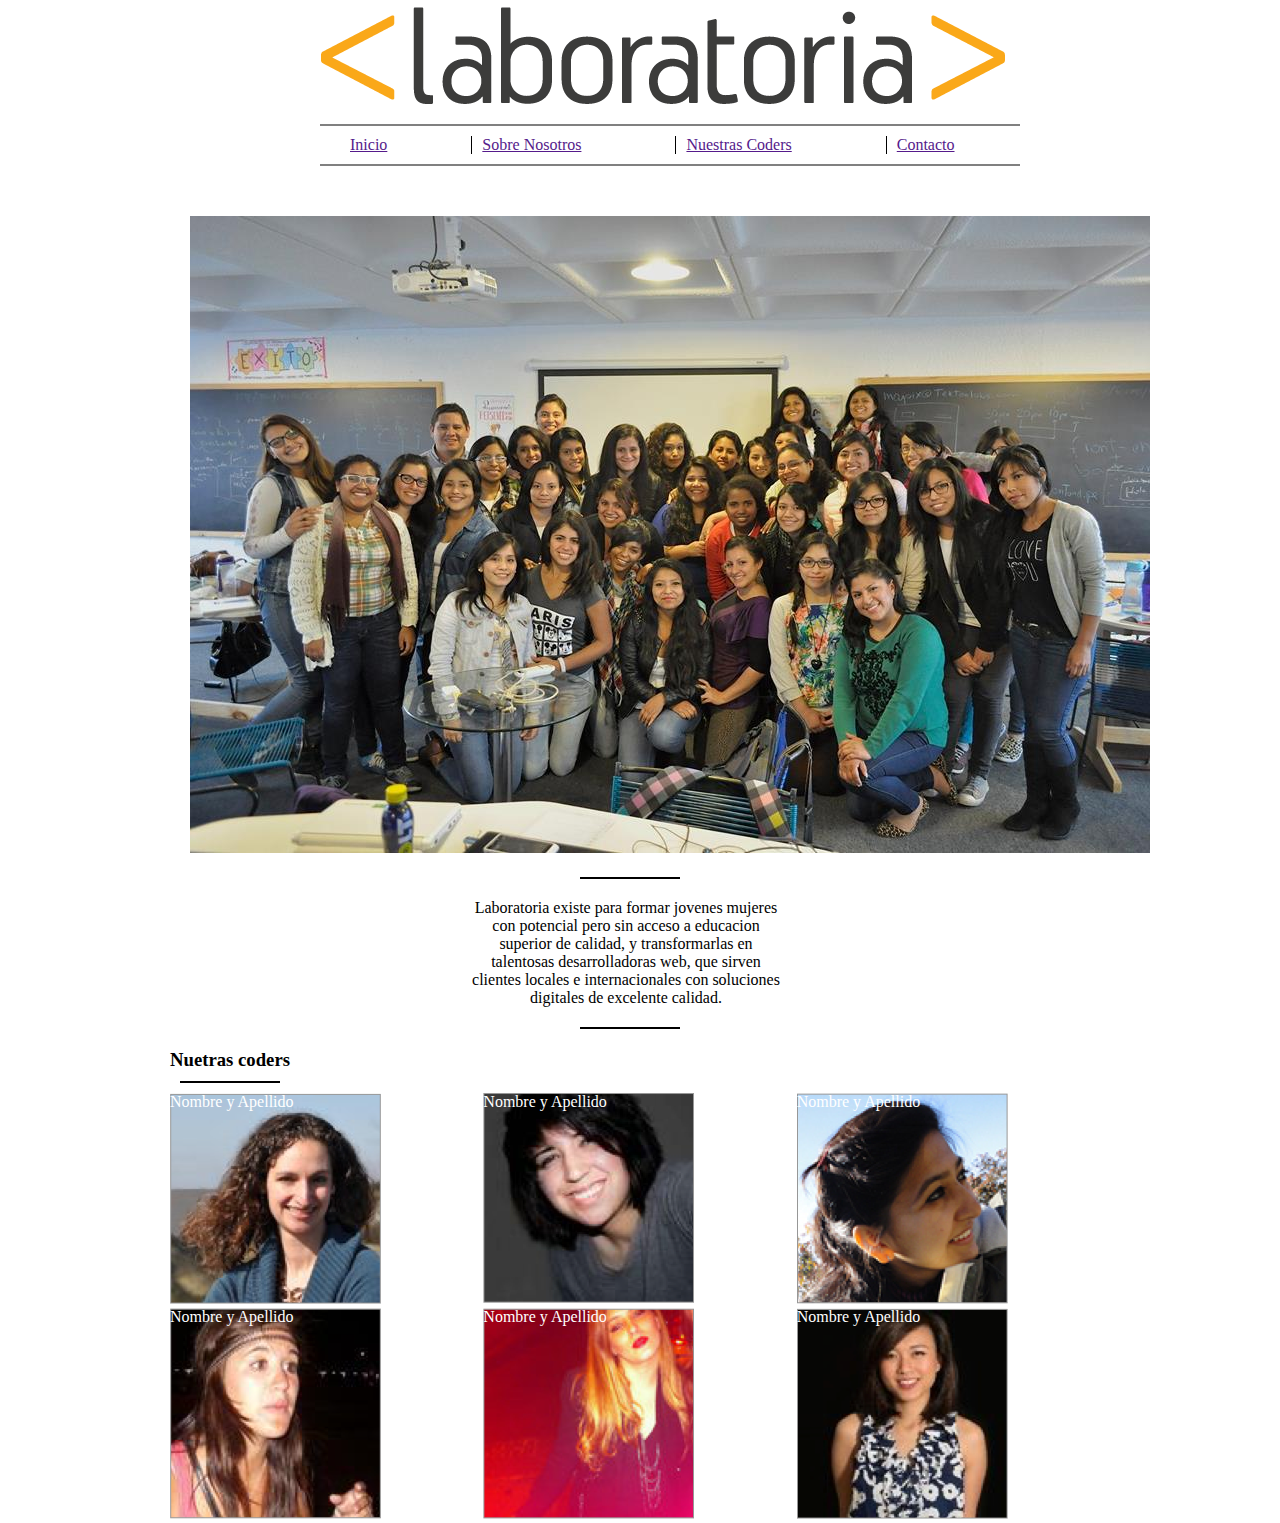
<file: index.html>
<!DOCTYPE html>
<html>
	<head>
	<title>Layount</title>
		<link rel="stylesheet" type="text/css" href="css/main.css">
		<link rel="stylesheet" type="text/css" href="css/grid-system.css">
		
	</head>
	<body>
		<div class="container">

			<div class="row">
				<div class="col-12">
					<img class="logo" src="img/logo.png" alt="logo">
				</div>
			</div>
			
			<div class="row">
				<div class="col-12">
					<hr class="linea">
				</div>
			</div>

			<div class="row">
				<div class="col-12">
					<ul class="menu">
						<li id="in">
							<a href="">Inicio</a></li>
						<li class="lin">
							<a href="" title="Sobre Nosotras">Sobre Nosotros</a>
							</li>
						<li class="lin"><a href="">Nuestras Coders</a></li>
						<li class="lin"><a href="">Contacto</a></li>
					</ul>
				</div>
			</div>
	
			<div class="row">
				<div class="col-12">
					<hr class="linea">
				</div>
			</div>

			<div class="row">
				<div class="col-12">
					<img id="grupal" src="img/grupal.jpg" alt"grupal">
				</div>
			</div>

			<div class="row">
				<div class="col-12">
					<hr class="linea2">
				</div>
			</div>

			<div class="row">
				<div class="col-12">
					<p class="parr text-center">
					Laboratoria existe para formar jovenes mujeres con potencial pero sin acceso a educacion superior de calidad, y transformarlas en talentosas desarrolladoras web, que sirven clientes locales e internacionales con soluciones digitales de excelente calidad.
				</div>
			</div>
			
			<div class="row">
				<div class="col-12">
					<hr class="linea2">
				</div>
			</div>

			<div class="row">
				<div class="col-12">
					<h3>Nuetras coders</h3>
				</div>
			</div>

			<div class="row">
				<div class="col-12">
					<hr>
				</div>
			</div>

			<div class="row"> <!--Primera bloque-->
				<div>
					<div  class= "foto col-4"> <!-- Imagen 1, nombre y apellido-->
						<span class="nombre texto1">Nombre y Apellido</span>
						<!--Enlace de la otra pagina web-->
						<a href="coder-detail.html"><img src="img/profile-1.png" alt="Nombre y apellido"/></a>
					</div>
					<div class="foto col-4"> <!-- Imagen 2, nombre y apellido-->
							<span class="nombre texto1">Nombre y Apellido</span>
							<img src="img/profile-2.png" alt="Nombre y apellido"/>
					</div>
					<div class="foto col-4"> <!-- Imagen 3, nombre y apellido-->
							<span class="nombre texto1">Nombre y Apellido</span>
							<img src="img/profile-3.png" alt="Nombre y apellido"/>
					</div>
				</div>
			</div>

			 <div class="row"> <!-- Bloque de abajo-->
			 	<div>
			 		<div class="foto col-4" > <!-- Imagen 4, nombre y apellido-->
						<span class="nombre texto2">Nombre y Apellido</span>
						<img src="img/profile-4.png" alt="Nombre y apellido"/>
					</div>
					<div class="foto col-4"> <!-- Imagen 5, nombre y apellido-->
							<span class="nombre texto2">Nombre y Apellido</span>
							<img src="img/profile-5.png" alt="Nombre y apellido"/>
					</div> 
					<div class="foto col-4"> <!-- Imagen 6, nombre y apellido-->
							<span class="nombre texto2">Nombre y Apellido</span>
							<img src="img/profile-6.png" alt="Nombre y apellido"/>
					</div>
				 </div>
			</div>
		</div>

	</body>
</html>
</file>
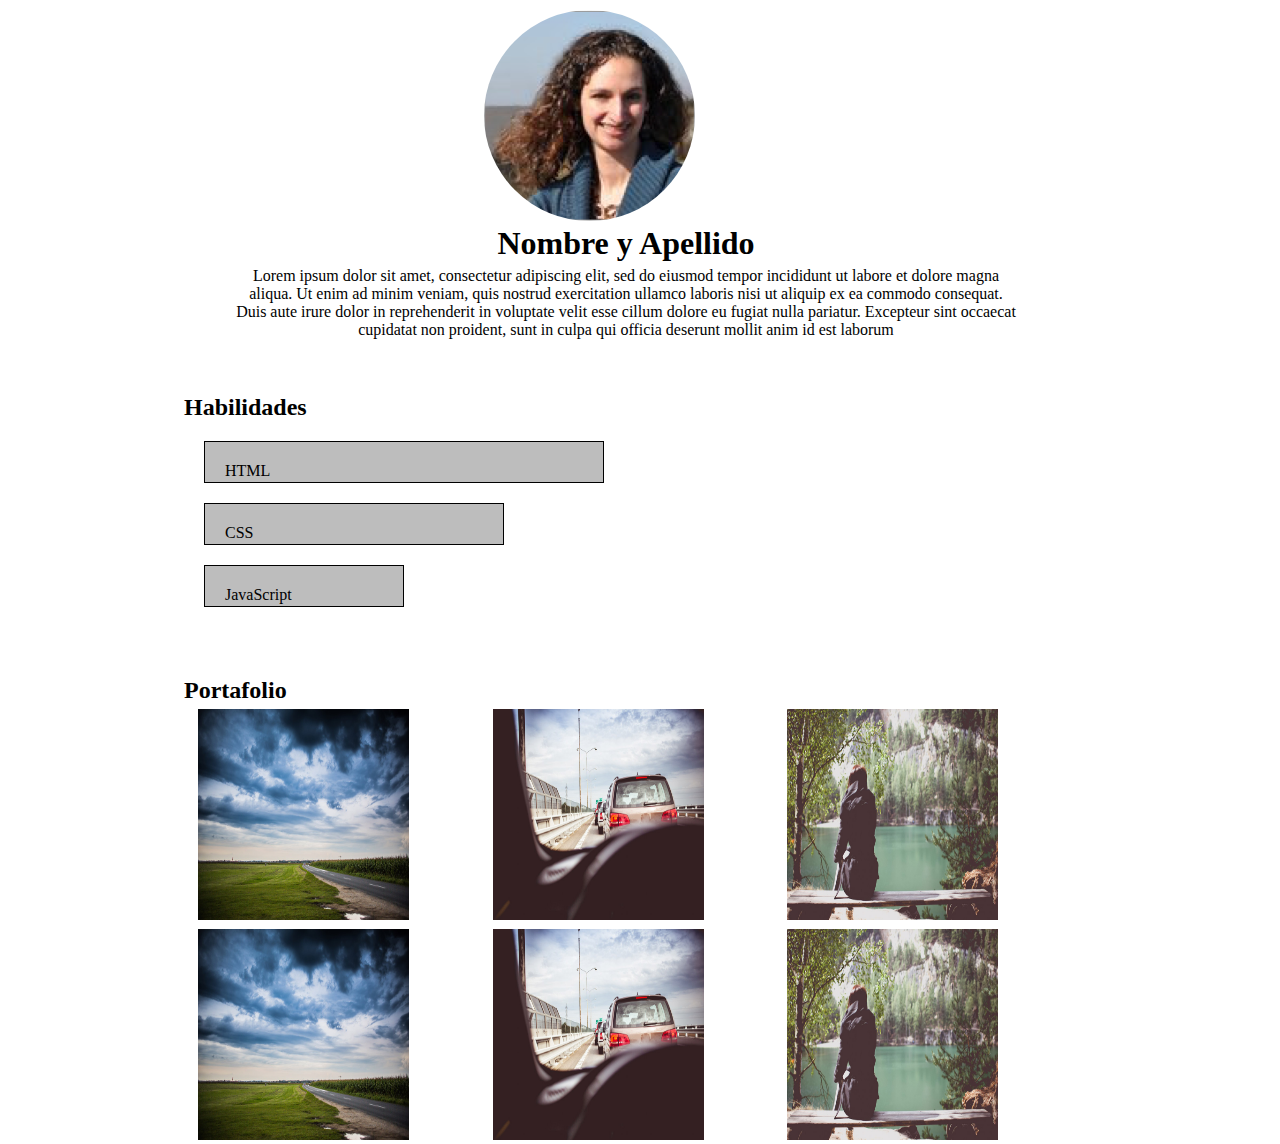
<file: coder-detail.html>
<!DOCTYPE html>
<html>
	<head>
		<title>Coder detall</title>
		<link rel="stylesheet" type="text/css" href="css/grid-system.css">
		<link rel="stylesheet" type="text/css" href="css/main.css">
	</head>
	<body>
		<div class="container">
			<div class="col-12">

				<div class="row">
					<div class="col-12">
						<img class="foto1" src="img/profile-1.png" alt="profile-1">
					</div>
				</div>

				<div class="row">
					<div class="col-12">
						<h1 class="text-center">Nombre y Apellido</h1>
					</div>
				</div>
				
				<div class="row">
					<div class="col-12">
						<p class="text-center bio">
						Lorem ipsum dolor sit amet, consectetur adipiscing elit, sed do eiusmod tempor incididunt ut labore et dolore magna aliqua. Ut enim ad minim veniam, quis nostrud exercitation ullamco laboris nisi ut aliquip ex ea commodo consequat. Duis aute irure dolor in reprehenderit in voluptate velit esse cillum dolore eu fugiat nulla pariatur. Excepteur sint occaecat cupidatat non proident, sunt in culpa qui officia deserunt mollit anim id est laborum
					</div>
				</div>

				
				<div class="row">
					<div class="col-12">
						<h2>Habilidades</h2>
					</div>
				</div>
			
				<div class="row">
					<div class="col-12">
						<div id="h" class="bloque"><p>HTML</p></div>
						<div id="c" class="bloque"><p>CSS</p></div>
						<div id="j" class="bloque"><p>JavaScript</p></div>
					</div>
				</div>

				<div class="row"> <!--Portafolio-->
					<div class="col-12">
						<h2>Portafolio</h2>
					</div>
				</div> 
				
				<div class="row"><!--Primer bloque de imagenes-->
					<div class="col-12">
						<div  class= "col-4"> 
								<img class="fotos" src="img/p5.jpg" alt="p5"/>
						</div>
						<div class="col-4"> 
								<img class="fotos" src="img/p6.jpg" alt="p6"/>
						</div>
						<div class="col-4"> 
								<img class="fotos" src="img/p8.jpg" alt="p8"/>
						</div>
					</div>
				</div>

				<div class="row"><!--Segundo bloque de imagenes-->
					<div class="col-12">
						<div  class= "col-4"> 
								<img class="fotos" src="img/p5.jpg" alt="p5"/>
						</div>
						<div class="col-4"> 
								<img class="fotos" src="img/p6.jpg" alt="p6"/>
						</div>
						<div class="col-4"> 
								<img class="fotos" src="img/p8.jpg" alt="p8"/>
						</div>
					</div>
				</div>

			</div>
			
		</div>
	</body>
</html>
</file>
<file: css/main.css>
.logo {
	position: relative;
	left: 140px
	/* margin: auto */
}

.linea{
	position: relative;
	left: 140px;
	width: 700px;
	border:1px solid;
	}
.menu{
	margin-left: 180px;
}
.lin{
	text-decoration: none;
	border-left: 1px solid black;
	display: inline-block;
	margin-left: 80px;
	padding: 0px 10px;
}

#in{
	display: inline-block;
}

#grupal{
	position: relative;
	left:0px;
	top:20px;
	margin: 20px;
}

.linea2{
	position: relative;
	left: 390px;
	width: 100px;
	margin: 20px;
}

.parr{
	padding: 0px 300px;
}

hr{
	position: relative;
	border:1px solid black;
	width: 100px;
	margin: 10px;
}

.nombre	{
		position: absolute;
		color: white;
		}

.foto	{
		display: inline-block;
		}

.foto1{
	position: relative;
	border-radius: 50%;
	margin-top: 10px;
	left: 300px;
	
}

.bio{
	padding: 5px 50px;
}

h2{
	margin-top: 50px;
}

.bloque{
	display: block;
	margin:20px;
	border: 1px solid black;
	background-color: #BDBDBD;
	padding: 20px;
}

#h{
	width: 400px;
	height: 40px;
}

#c{
	width: 300px;
	height: 40px;
}

#j{
	width: 200px;
	height: 40px;
}

.fotos{
	margin-top:5px;
	width:211px;
	height:211px;
}
</file>
<file: css/grid-system.css>
/* GLOBAL */
* {
box-sizing: border-box;
margin: 0;
padding: 0; 
}
.text-center {
text-align: center;
}
.text-right {
text-align: right;
}
/* Grid system */
.container {
width: 968px;
padding-left: 14px; 
padding-right: 14px;
margin: 0px auto;
position: relative;
}
.container-fluid {
width: 100%;
}
.row {
width: 100%;
margin-left: -14px;
margin-right: -14px;
}
.row:before, .row:after{
content: " ";
display: table;
}
.row:after {
clear: both;
}
[class*="col-"] {
min-height: 7px;
padding: 0 14px;
float: left;
}
.col-1 {
/* (1 / 12) x 100 */
width: 8.333333%;
}
.col-2 {
/* (2 / 12) x 100 */
width: 16.666667%;
}
.col-3 {
/* (3 / 12) x 100 */
width: 25%;
}
.col-4 {
/* (4 / 12) x 100 */
width: 33.333333%;
}
.col-5 {
/* (5 / 12) x 100 */
width: 41.666667%;
}
.col-6 {
/* (6 / 12) x 100 */
width: 50%;
}
.col-7 {
/* (7 / 12) x 100 */
width: 58.333333%;
}
.col-8 {
/* (8 / 12) x 100 */
width: 66.666667%;
}
.col-9 {
/* (9 / 12) x 100 */
width: 75%;
}
.col-10 {
/* (10 / 12) x 100 */
width: 83.333333%;
}
.col-11 {
/* (11 / 12) x 100 */
width: 91.666667%;
}
.col-12 {
/* (12 / 12) x 100 */
width: 100%;
}
img{
	text-align: center;
}
</file>
